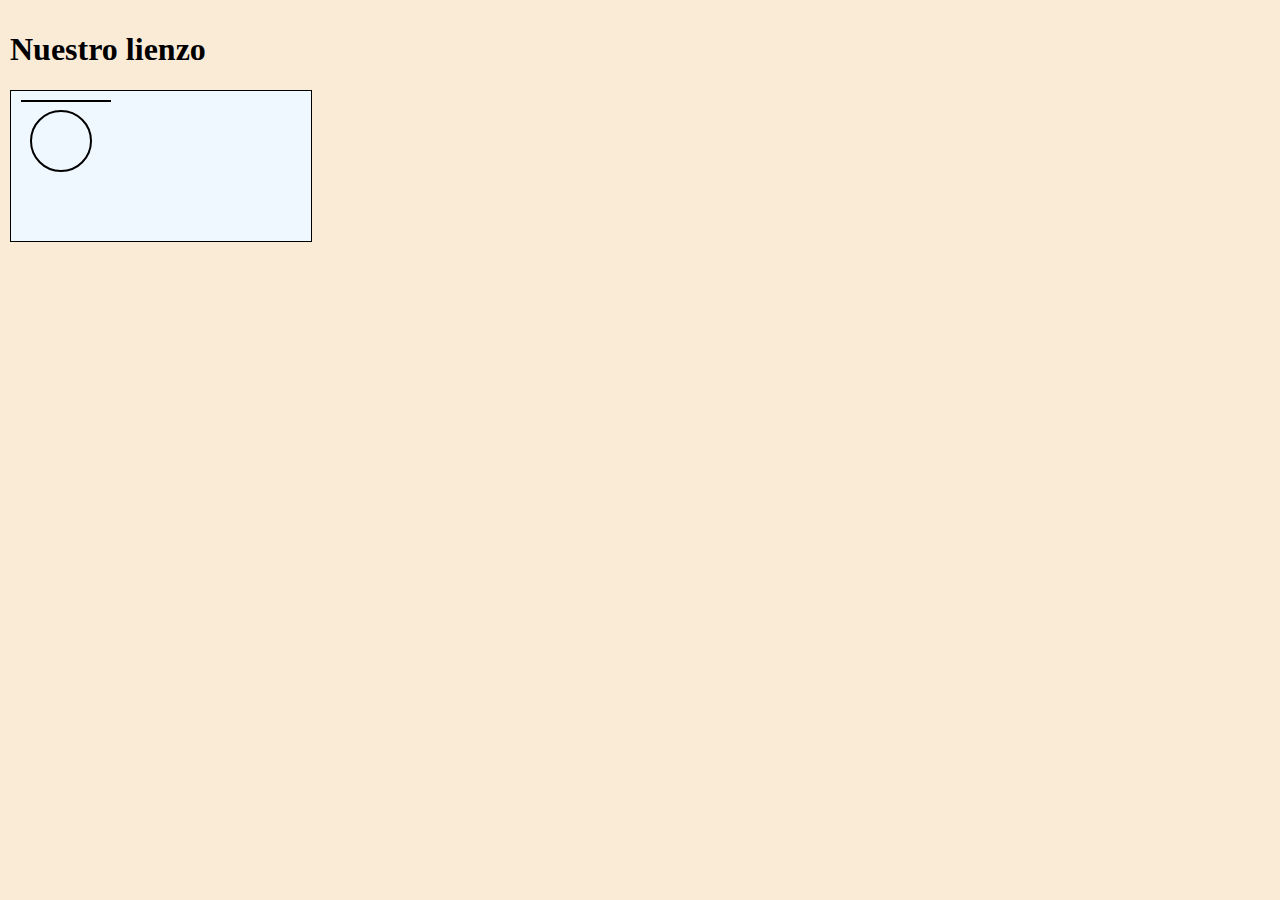
<file: arcos/index.html>
<!DOCTYPE html>
<html lang="en">
<head>
    <meta charset="UTF-8">
    <meta http-equiv="X-UA-Compatible" content="IE=edge">
    <meta name="viewport" content="width=device-width, initial-scale=1.0">
    <title>Canvas Tutorial</title>

    <link rel="stylesheet" href="style.css">
</head>
<body>
    <h1>Nuestro lienzo</h1>
    <canvas id="canvas"></canvas>

    <script src="index.js"></script>
</body>
</html>
</file>
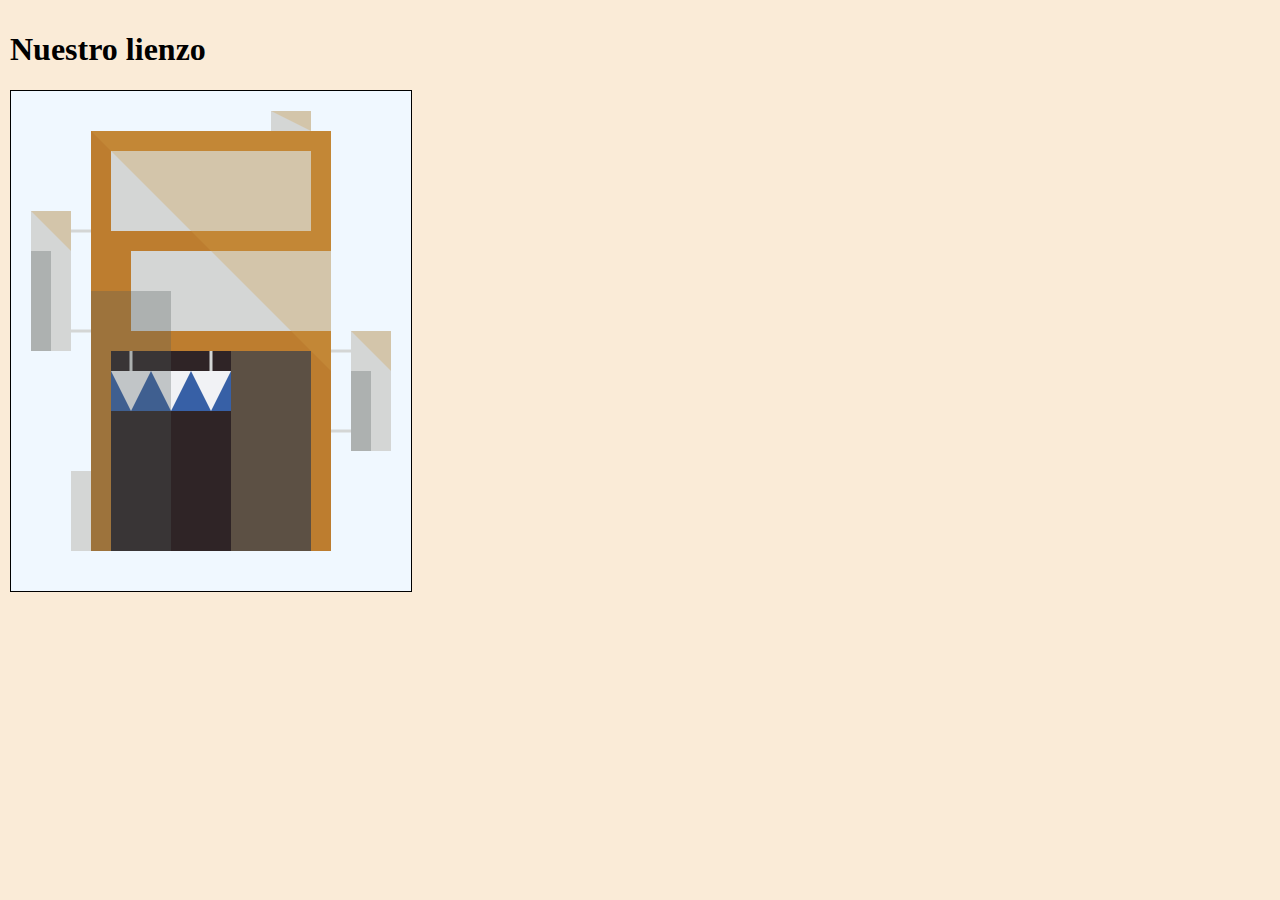
<file: dibujo fachada simple/index.html>
<!DOCTYPE html>
<html lang="en">
<head>
    <meta charset="UTF-8">
    <meta http-equiv="X-UA-Compatible" content="IE=edge">
    <meta name="viewport" content="width=device-width, initial-scale=1.0">
    <title>Canvas Tutorial</title>

    <link rel="stylesheet" href="style.css">
</head>
<body>
    <h1>Nuestro lienzo</h1>
    <canvas width="0" height="0" id="canvas"></canvas>

    <script src="index.js"></script>
</body>
</html>
</file>
<file: arcos/style.css>
*{
    box-sizing: border-box;
}
body {
    margin: 0;
    padding: 10px;
    background-color: antiquewhite;
}
#canvas{
    width: 320;
    height: 160;
    background-color: aliceblue;
    border: 1px solid #000;
}
</file>
<file: dibujo fachada simple/style.css>
*{
    box-sizing: border-box;
}
body {
    margin: 0;
    padding: 10px;
    background-color: antiquewhite;
}
#canvas{
    background-color: aliceblue;
    border: 1px solid #000;
}
</file>
